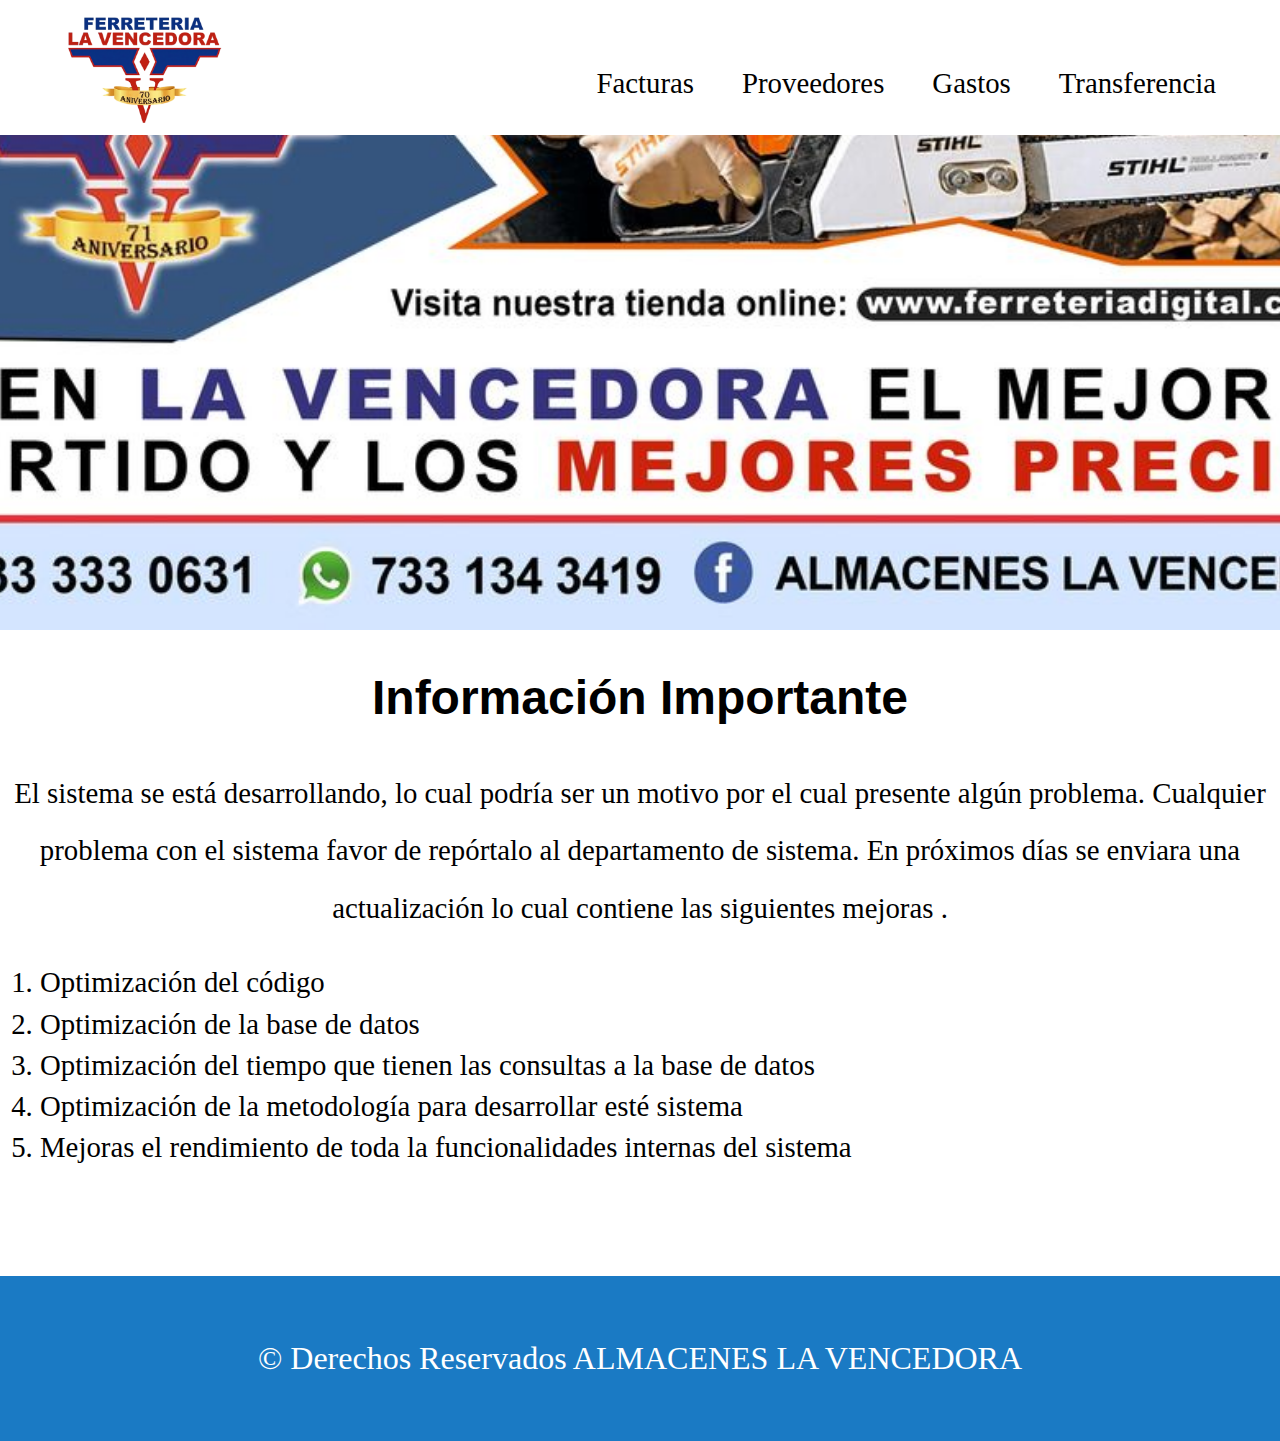
<file: index.html>
<!DOCTYPE html>
<html lang="en">
<head>
    <meta charset="UTF-8">
    <meta http-equiv="X-UA-Compatible" content="IE=edge">
    <meta name="viewport" content="width=device-width, initial-scale=1.0">
    <link rel="shortcut icon" href="img/logo.png" type="image/x-icon">
    <title>SISTEMA FACTURAS</title>
    <link rel="preconnect" href="https://fonts.googleapis.com">
    <link rel="preconnect" href="https://fonts.gstatic.com" crossorigin> 
    <link rel="stylesheet" href="css/normalize.css">
    <link rel="stylesheet" href="css/app.css">
</head>


<body>

    <header class="header">
        <div class="header-blanco">
        <div class="contenedor">
            <div class="header__menu">

                <div class="header__logo">
                    <img src="img/logo.png" alt="logotipo">
                </div>
                
                <div class="header__barra">
                    <li>
                    <a href="facturas/facturas.php" target="_blank">Facturas</a>
                    </li>
                    <li>
                    <a href="proveedores/registroP.php" target="_blank">Proveedores</a>

                    </li>
                    <li>
                    <a href="gastos/Gastos.php" target="_blank">Gastos</a>

                    </li>
                   
                    <li>
                    <a href="transferencia/transferencia.php" target="_blank">Transferencia</a>
                    </li>
                    
                   
                   
                    
                </div>
             
            </div> <!--Cerramos en div del header__menu-->
        </div><!--Cerramos el Contenedor-->


        </div>
     

    </header>

    <div class="texto text-center">
        <h2>Información Importante</h2>
        <p>
        El sistema se está desarrollando, lo cual podría ser un motivo por el cual presente algún problema.
Cualquier problema con el sistema favor de repórtalo al departamento de sistema.
En próximos días se enviara una actualización lo cual contiene las siguientes mejoras .

        </p>
      <ul>
          <li>Optimización del código</li>
          <li>	Optimización de la base de datos</li>
          <li>	Optimización del tiempo que tienen las consultas a la base de datos</li>
          <li>Optimización de la metodología para desarrollar esté sistema</li>
          <li>Mejoras el rendimiento de toda la funcionalidades internas del sistema</li>
      </ul>
    </div>

    <footer class="footer " >
        <p>© Derechos Reservados ALMACENES LA VENCEDORA</p>
      </footer>
    
</body>
</html>
</file>
<file: css/app.css>
/** CUSTOM PROPERTIES **/
@import url('https://fonts.googleapis.com/css2?family=Open+Sans:wght@800&display=swap');

:root {
  --fuenteprincipal: "Poppins", sans-serif;
  --separacion: 5rem;
  --colornegro: #000000;
  --colorboton: #1a7ac4;
  --colorblanco: #ffffff;
}
/* Código base */
html {
  box-sizing: border-box;
}
*,
*:before,
*:after {
  box-sizing: inherit;
}
body {
  font-size: 62.5%;
}

/* GLOBALES */
.contenedor {
  max-width: 120rem;
  width: 90%;
  margin: 0 auto;
}
h1 {
  font-size: 4rem;
}
h2 {
  font-size: 3rem;
  font-weight: 700;
  font-family: var(--fuenteprincipal);
}
h3 {
  font-size: 2rem;
}
img {
  max-width: 100%;
  display: block;
}
/* UTILIDADES */
.text-center{
  text-align: center;
}
.mt-5{
  margin: 3rem 0;
}
li{
  list-style: none;
}


/*header */
.header{
  background-image: url(../img/banner.jpg);
  background-repeat: no-repeat;
  background-position: top center;
  background-size: cover;
  height: 70vh;
}
.header__title h2{
  font-weight: 800;
  font-size: 2.5rem;
  font-family: 'Open Sans', sans-serif;

}
.header-blanco{
  background-color: var(--colorblanco);
  padding: .5rem 0;
  
}
.header__menu {
  display: flex;
  justify-content: space-between;
  align-items: center;
  text-align: center;
  background-color: var(--colorblanco);
 
}

@media (max-width: 768px) {
  .header__menu {
    flex-direction: column;
    padding-top: 3rem;
  }
}
.header__logo {
  width: 10rem;
}
@media (max-width: 768px) {
  .logo__img {
    display: none;
  }
}
.header__barra {
  display: flex;
  flex-direction: row;
  gap: 3rem;
  margin-top: 2rem;

}
.header__barra li{
  list-style: none;

}
.header__barra li a{
  text-decoration: none;
}
@media (max-width: 768px) {
  .header__barra li{
    list-style: none;
  }
  .header__barra {
    gap: 2rem;
    display: block;
  }
}
.header__barra a {
  font-size: 1.8rem;
  text-decoration: none;
  color: var(--colornegro);
}
@media (max-width: 768px) {
  .header__barra a {
    padding-left: 2rem;
  }
  .header__barra a:nth-last-child(2) {
    padding-left: 0;
  }
}
.texto p{
  font-size: 1.8rem;
  line-height: 2;
}
.texto ul li{
  font-size: 1.8rem;
  margin-bottom: .5rem;
  list-style:symbols;
  text-align: left;
}
.listado-h2{
  font-size: 2rem;
  text-transform: uppercase;
  font-weight: 700;
  background-color: var(--colorboton);
  color: var(--colorblanco);
  padding: 1rem 0;
}
/*registro de proveedores */

.formulario {
  margin-top: var(--separacion);
  display: grid;
  grid-template-columns: repeat(3, 1fr);
  gap: 5rem;
}

.buscador-boton {
  display: grid;
  grid-template-columns: repeat(2, 1fr);
}
@media (max-width: 768px) {
  .buscador-boton {
    display: block;
  }
  input.boton.pro-buscar {
    width: 100%;
  }
}
.buscador {
  margin-top: var(--separacion);
}
.buscador-2 {
  display: block;
  margin-right: 1rem;
}

.botones-crud {
  margin-top: var(--separacion);
  display: flex;
  gap: 2rem;
 justify-content: center;
}
@media (max-width: 768px) {
  .botones-crud {
    display: block;
  }
  .formulario {
    display: block !important;
  }
}
.botonopcion{
  background-color: var(--colorboton);
  padding: .5rem;
  color: var(--colorblanco);
  text-transform: uppercase;
  border: none;
  cursor: pointer;
  text-decoration: none;
  display: block;
  width: 70%;
  text-align: center;
  border-radius: .5rem;
}
.botonopcion:hover{
  color: var(--colorblanco);
  text-decoration: none;
}
.opcion {
  display: grid;
  grid-template-rows: repeat(2, 1fr);
}
@media (max-width: 768px) {
  .opcion {
    margin-bottom: 2rem;
  }
}
.opcion label {
  font-size: 1.8rem;
}
.opcion input,
select {
  font-size: 1.8rem;
}
@media(max-width:768px){
  .opcion input,select{
    width: 90%;
  }
}
textarea {
  font-size: 1.5rem;
  margin-top: -1rem;
}
@media (max-width: 768px) {
  textarea {
    margin-top: 0;
  }
}
input::placeholder {
  font-size: 1.5rem;
}
.botones {

  display: grid;
  grid-template-columns: repeat(4,1fr);
  grid-column: 4 / 4 ;
  grid-row: 4 / 4;
}
.boton {
  font-size: 1.8rem;
  padding: 1rem;
  cursor: pointer;
  text-align: center;
  border-radius: 0.5rem;
  grid-column: 4 / 4;
  width: auto;

  margin-top: 2rem;

  justify-content: space-between;
  background-color: var(--colorboton);
  color: var(--colorblanco);
  transition-property: background-color;
  transition-duration: 0.4s;

  
}
.boton:hover {
  background-color: rgb(87, 207, 125);
}
.boton-e {
  background-color: var(--colorboton);
  color: var(--colorblanco);
  padding: 0.5rem;
  border-radius: 0.5rem;
  font-size: 1.5rem;
  cursor: pointer;
}
@media (max-width: 768px) {
  .boton {
    grid-column: 1 / 5;
  }
}


.footer {
  background-color: var(--colorboton);
  padding: 2rem;
  margin-top: 7rem;
  
}
.footer p {
  text-align: center;
  color: var(--colorblanco);
  font-size: 2rem;
}

.table {
  margin-top:6rem;
}
@media(max-width:768px){
  .table{
    display: block;
  }
}
th{
  font-size: 1.8rem;
  text-align: center;
}
</file>
